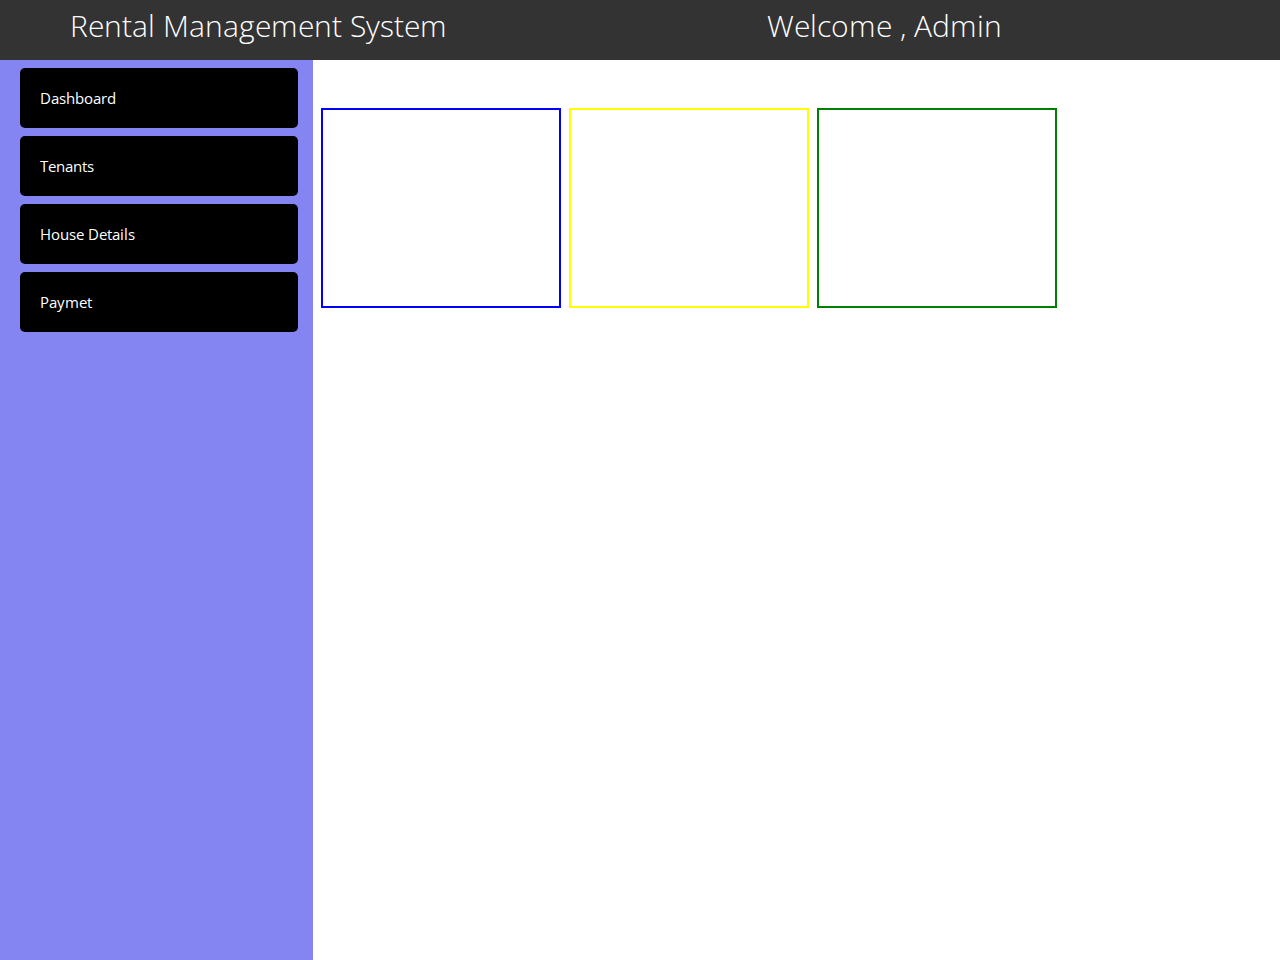
<file: template/index.html>
<!DOCTYPE html>
<html lang="en">
<head>
    <meta charset="UTF-8">
    <meta http-equiv="X-UA-Compatible" content="IE=edge">
    <meta name="viewport" content="width=device-width, initial-scale=1.0">
    <link rel="stylesheet" href="../css/all.min.css">
    <link rel="stylesheet" href="../css/bootstrap.css">
    <link rel="stylesheet" href="../css/style.css">
    <link rel="stylesheet" href="../css/bootstrap.min.css">
    <title>Rental Management System</title>
</head>
<body>
    <header>
        <div class="navbar bg-dark">
        <div class="container">
            <nav>
                
                    <div class="row">
                        <h2>Rental Management System </h2>
                        <h2 class="Welcome">Welcome , Admin</h2>
                    </div>
            </nav>
        </div>
    </div>
    </header>
    <div class="row">
        <div class="col-sm-3 dashboard">
            <a href="./index.html"><li class="mt-2"><i class="fas fab-home"></i>Dashboard</li></a>
            <a href="./tenants.html"><li class="mt-2"><i class="fa fab-home"></i>Tenants</li></a>
            <a href="./house.html"><li class="mt-2"><i class="fas fab-home"></i>House Details</li></a>
            <a href="./paymet.html"><li class="mt-2"><i class="fas fab-home"></i>Paymet</li></a>
         
        </div>
        <div class="col-sm-9 ">
        
            <div class="row">
                <div class="col-sm-4 ml-2 mt-5 border1">
                    <div class="d-flex">
                        <div class="d-block">
                            <h4>1</h4>
                            <h3>Total Houses</h3>
                        </div>
                        <i class="fab fas-home"></i>
                    </div>
                    <div class="card-house">
                        
                        <div class="ml-auto mt-5">
                            <h4>View List > </h4>
                        </div>
                    </div>
                </div>
                <div class="col-sm-4 ml-2 mt-5  border2">
                    <div class="d-flex">
                        <div class="d-block">
                            <h4>1</h4>
                            <h3>Total Houses</h3>
                        </div>
                        <i class="fab fas-home"></i>
                    </div>
                    <div class="card-house">
                        <div class="ml-auto mt-5">
                            <h4>View List > </h4>
                        </div>
                    </div>
                </div>
                <div class="col-sm-4 ml-2 mt-5 border3">
                    <div class="d-flex">
                        <div class="d-block">
                            <h4>1</h4>
                            <h3>Total Houses</h3>
                        </div>
                        <i class="fab fas-home"></i>
                    </div>
                    <div class="card-house">
                        <div class="ml-auto mt-5">
                            <h4>View List > </h4>
                        </div>
                    </div>
                </div>
            </div>
        </div>
    </div>
    
    
</body>
</html>
</file>
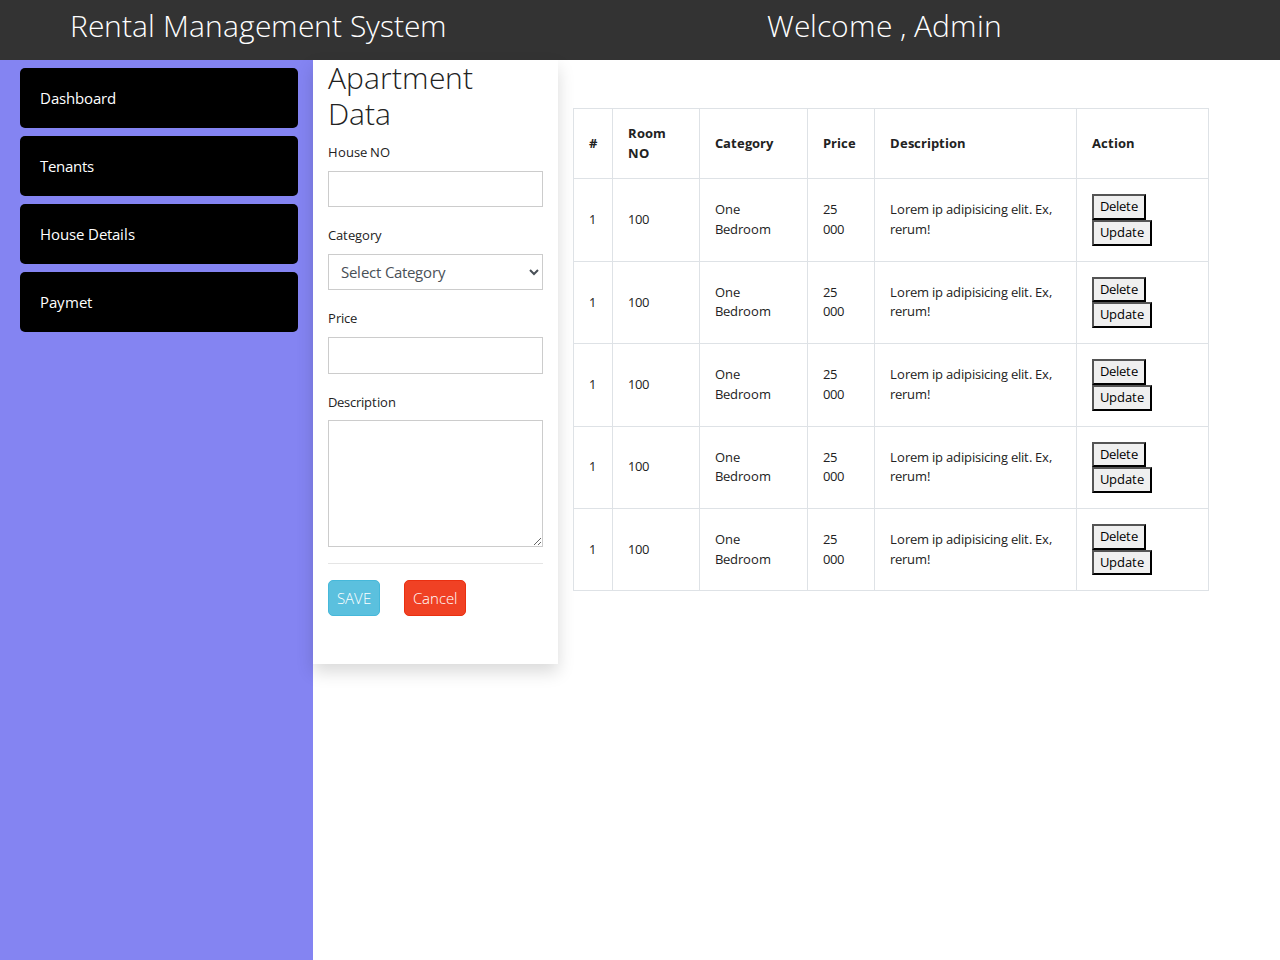
<file: template/house.html>
<!DOCTYPE html>
<html lang="en">
<head>
    <meta charset="UTF-8">
    <meta http-equiv="X-UA-Compatible" content="IE=edge">
    <meta name="viewport" content="width=device-width, initial-scale=1.0">
    <link rel="stylesheet" href="../css/all.min.css">
    <link rel="stylesheet" href="../css/bootstrap.css">
    <link rel="stylesheet" href="../css/style.css">
    <link rel="stylesheet" href="../css/bootstrap.min.css">
    <title>Rental Management System</title>
</head>
<body>
    <header>
        <div class="navbar bg-dark">
        <div class="container">
            <nav>
                
                    <div class="row">
                        <h2>Rental Management System </h2>
                        <h2 class="Welcome">Welcome , Admin</h2>
                    </div>
            </nav>
        </div>
    </div>
    </header>
    <div class="row">
        <div class="col-sm-3 dashboard">
            <a href="./index.html"><li class="mt-2"><i class="fas fab-home"></i>Dashboard</li></a>
            <a href="./tenants.html"><li class="mt-2"><i class="fa fab-home"></i>Tenants</li></a>
            <a href="./house.html"><li class="mt-2"><i class="fas fab-home"></i>House Details</li></a>
            <a href="./paymet.html"><li class="mt-2"><i class="fas fab-home"></i>Paymet</li></a>
         
           
         
        </div>
        <div class="col-sm-9 ">
            <div class="row">
                <div class="col-sm-3 shadow pb-5">
                    <h2>Apartment Data</h2>
                    <form action="">
                        <div class="form-group">
                            <label for="">House NO</label>
                            <input type="text" class="form-control" >
                        </div>
                        <div class="form-group">
                            <label for="">Category</label>
                           <select name="" id="" class="form-control">
                               <option value="">Select Category</option>
                               <option value="bedister">Bedister</option>
                               <option value="one Bedroom">One Bedroom</option>
                               <option value="Two Bedroom">Two Bedroom</option>
                           </select>
                        </div>
                        <div class="form-group">
                            <label for="">Price</label>
                            <input type="number" class="form-control" >
                        </div>
                        <div class="form-group">
                            <label for="">Description</label>
                            <textarea name="" id="" cols="30" rows="5" class="form-control"></textarea>
                        </div>
                        <hr>
                        <div class="d-flex ">
                            <button type="submit" class="btn btn-info">SAVE</button>
                            <button type="submit" class="ml-4 btn btn-danger">Cancel</button>
                        </div>
                        
                    </form>

                </div>
                <div class="col-sm-9">
                    <table class="table-bordered mt-5"> 
                        <tr>
                            <th>#</th>
                            <th>Room NO</th>
                            <th>Category</th>
                            <th>Price</th>
                            <th>Description</th>
                            <th>Action</th>
                        </tr>
                        <tr> 
                            <td>1</td>
                            <td>100</td>
                            <td>One Bedroom</td>
                            <td>25 000</td>
                            <td>Lorem ip adipisicing elit. Ex, rerum!</td>
                            <td><button>Delete</button>  <button>Update</button></td>
                        </tr>
                        <tr> 
                            <td>1</td>
                            <td>100</td>
                            <td>One Bedroom</td>
                            <td>25 000</td>
                            <td>Lorem ip adipisicing elit. Ex, rerum!</td>
                            <td><button>Delete</button>  <button>Update</button></td>
                        </tr>
                        <tr> 
                            <td>1</td>
                            <td>100</td>
                            <td>One Bedroom</td>
                            <td>25 000</td>
                            <td>Lorem ip adipisicing elit. Ex, rerum!</td>
                            <td><button>Delete</button>  <button>Update</button></td>
                        </tr>
                        <tr> 
                            <td>1</td>
                            <td>100</td>
                            <td>One Bedroom</td>
                            <td>25 000</td>
                            <td>Lorem ip adipisicing elit. Ex, rerum!</td>
                            <td><button>Delete</button>  <button>Update</button></td>
                        </tr>
                        <tr> 
                            <td>1</td>
                            <td>100</td>
                            <td>One Bedroom</td>
                            <td>25 000</td>
                            <td>Lorem ip adipisicing elit. Ex, rerum!</td>
                            <td><button>Delete</button>  <button>Update</button></td>
                        </tr>
                        
                    
                    </table>
                </div>
            </div>
        
        </div>
    </div>
    
    
</body>
</html>
</file>
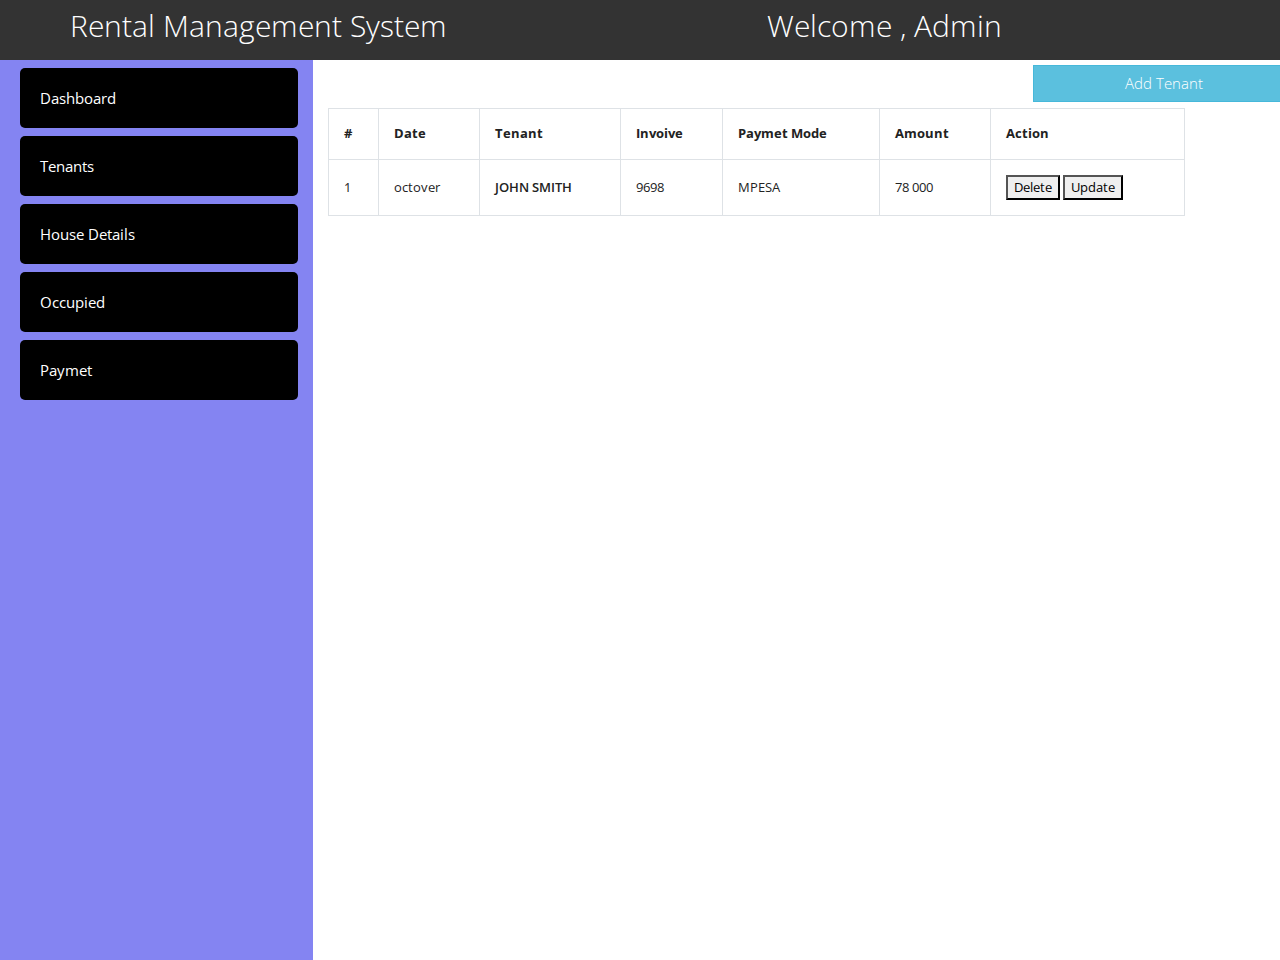
<file: template/paymet.html>
<!DOCTYPE html>
<html lang="en">
<head>
    <meta charset="UTF-8">
    <meta http-equiv="X-UA-Compatible" content="IE=edge">
    <meta name="viewport" content="width=device-width, initial-scale=1.0">
    <link rel="stylesheet" href="../css/all.min.css">
    <link rel="stylesheet" href="../css/bootstrap.css">
    <link rel="stylesheet" href="../css/style.css">
    <link rel="stylesheet" href="../css/bootstrap.min.css">
    <title>Rental Management System</title>
</head>
<body>
    <header>
        <div class="navbar bg-dark">
        <div class="container">
            <nav>
                
                    <div class="row">
                        <h2>Rental Management System </h2>
                        <h2 class="Welcome">Welcome , Admin</h2>
                    </div>
            </nav>
        </div>
    </div>
    </header>
    <div class="row">
        <div class="col-sm-3 dashboard">
            <a href="./index.html"><li class="mt-2"><i class="fas fab-home"></i>Dashboard</li></a>
            <a href="./tenants.html"><li class="mt-2"><i class="fa fab-home"></i>Tenants</li></a>
            <a href="./house.html"><li class="mt-2"><i class="fas fab-home"></i>House Details</li></a>
            <a href="./occupied.html"><li class="mt-2"><i class="fa fab-home"></i>Occupied</li></a>
            <a href="./paymet.html"><li class="mt-2"><i class="fas fab-home"></i>Paymet</li></a>
         
           
         
        </div>
        <div class="col-sm-9 ">
            <div class="ml-auto mt-3">
                <button class="btn btn-info badd1"  data-toggle="modal" data-target="#mypay">Add Tenant</button>
            </div>
            <table class="table-bordered mt-5"> 
                <tr>
                    <th>#</th>
                    <th>Date</th>
                    <th>Tenant</th>
                    <th>Invoive</th>
                    <th>Paymet Mode</th>
                    <th>Amount</th>
                    
                    <th>Action</th>
                </tr>
                <tr>
                    <tr>
                        <td>1</td>
                        <td>octover</td>
                        <td class="name-table">john Smith</td>
                        <td>9698</td>
                        <td>MPESA</td>
                        <td>78 000</td>
                        <td><button>Delete</button>  <button>Update</button></td>

                    </tr>

                
               
            
            </table>
        
        </div>
    </div>
    <div class="container col-sm-6">
        <!-- Modal -->
        <div class="modal fade" id="mypay" role="dialog">
            <div class="modal-dialog modal-lg">
                <div class="modal-content">
                    <div class="modal-header">
                        <h4 class="modal-title">Paymet Details</h4>
                        <button type="button" class="close" data-dismiss="modal">×</button>
                    </div>
    
                    <div class="modal-body">
                        <form action="">
                            <div class="form-group">
                                <label for="">Date of Paymet</label>
                            <input type="date" class="form-control px-2 mt-1" required>
                            </div>
                            <div class="form-group">
                                <label for="">Tenant Name</label>
                            <input type="text" class="form-control px-2 mt-1" required>
                            </div>
    
                            <div class="form-group">
                                <label for="">Invoive Number</label>
                            <input type="text" class="form-control px-2 mt-1" required>
                            </div>
                            <div class="form-group">
                            <select name="" id="" class="form-control">
                                <option value="">Select Mode Of  Paymet</option>
                                <option value="MPESA">MPESA</option>
                                <option value="Bank Account">Bank Account</option>
                                <option value="Cash">Cash</option>
                            </select>
                            </div>
                            <div class="form-group">
                                <label for="">Amount</label>
                            <input type="number" min="0" class="form-control px-2 mt-1" required>
                            </div>
                    </div>
                    <div class="modal-footer">
    
                        <button type="submit" name="send" class="btn btn-info">Save</button>
                    </div>
                    </form>
    
    
    
                </div>
            </div>
        </div>
    </div>
</file>
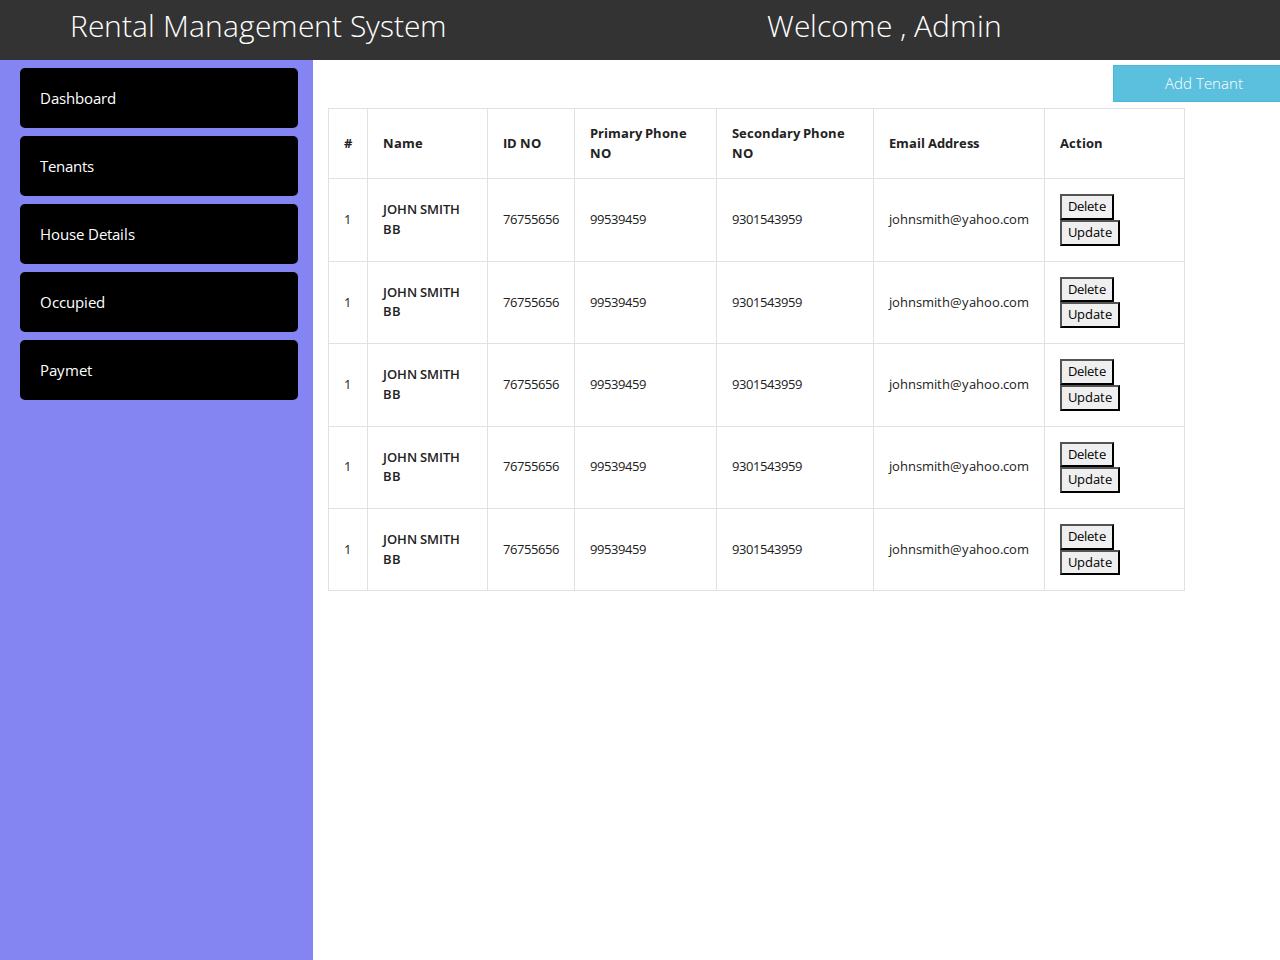
<file: template/tenants.html>
<!DOCTYPE html>
<html lang="en">
<head>
    <meta charset="UTF-8">
    <meta http-equiv="X-UA-Compatible" content="IE=edge">
    <meta name="viewport" content="width=device-width, initial-scale=1.0">
    <link rel="stylesheet" href="../css/all.min.css">
    <link rel="stylesheet" href="../css/bootstrap.css">
    <link rel="stylesheet" href="../css/style.css">
    <link rel="stylesheet" href="../css/bootstrap.min.css">
    <title>Rental Management System</title>
</head>
<body>
    <header>
        <div class="navbar bg-dark">
        <div class="container">
            <nav>
                
                    <div class="row">
                        <h2>Rental Management System </h2>
                        <h2 class="Welcome">Welcome , Admin</h2>
                    </div>
            </nav>
        </div>
    </div>
    </header>
    <div class="row">
        <div class="col-sm-3 dashboard">
            <a href="./index.html"><li class="mt-2"><i class="fas fab-home"></i>Dashboard</li></a>
            <a href="./tenants.html"><li class="mt-2"><i class="fa fab-home"></i>Tenants</li></a>
            <a href="./house.html"><li class="mt-2"><i class="fas fab-home"></i>House Details</li></a>
            <a href="./occupied.html"><li class="mt-2"><i class="fa fab-home"></i>Occupied</li></a>
            <a href="./paymet.html"><li class="mt-2"><i class="fas fab-home"></i>Paymet</li></a>
         
           
         
        </div>
        <div class="col-sm-9 ">
            <div class="ml-auto mt-3">
                <button class="btn btn-info badd" data-toggle="modal" data-target="#mypay">Add Tenant</button>
            </div>
            <table class="table-bordered mt-5"> 
                <tr>
                    <th>#</th>
                    <th>Name</th>
                    <th>ID NO</th>
                    <th>Primary Phone NO</th>
                    <th>Secondary Phone NO</th>
                    <th>Email Address</th>
                    <th>Action</th>
                </tr>
                <tr>
                    <td>1</td>
                    <td class="name-table">JOHN SMITH BB</td>
                    <td>76755656</td>
                    <td>99539459 </td>
                    <td>9301543959</td>
                    <td>johnsmith@yahoo.com</td>
                    <td><button>Delete</button>  <button>Update</button></td>
                   

                </tr>
                <tr>
                    <td>1</td>
                    <td class="name-table">JOHN SMITH BB</td>
                    <td>76755656</td>
                    <td>99539459 </td>
                    <td>9301543959</td>
                    <td>johnsmith@yahoo.com</td>
                    <td><button>Delete</button>  <button>Update</button></td>
                   

                </tr>
                <tr>
                    <td>1</td>
                    <td class="name-table">JOHN SMITH BB</td>
                    <td>76755656</td>
                    <td>99539459 </td>
                    <td>9301543959</td>
                    <td>johnsmith@yahoo.com</td>
                    <td><button>Delete</button>  <button>Update</button></td>
                   

                </tr>
                <tr>
                    <td>1</td>
                    <td class="name-table">JOHN SMITH BB</td>
                    <td>76755656</td>
                    <td>99539459 </td>
                    <td>9301543959</td>
                    <td>johnsmith@yahoo.com</td>
                    <td><button>Delete</button>  <button>Update</button></td>
                   

                </tr>
                <tr>
                    <td>1</td>
                    <td class="name-table">JOHN SMITH BB</td>
                    <td>76755656</td>
                    <td>99539459 </td>
                    <td>9301543959</td>
                    <td>johnsmith@yahoo.com</td>
                    <td><button>Delete</button>  <button>Update</button></td>
                   

                </tr>
            
            </table>
        
        </div>
    </div>
    <div class="container">
        <!-- Modal -->
        <div class="modal fade" id="mypay" role="dialog">
            <div class="modal-dialog modal-lg">
                <div class="modal-content">
                    <div class="modal-header">
                        <h4 class="modal-title">Tenant Details</h4>
                        <button type="button" class="close" data-dismiss="modal">×</button>
                    </div>
    
                    <div class="modal-body">
                        <form action="">
                            <div class="form-group">
                                <label for="">Your Name</label>
                            <input type="text" class="form-control px-2 mt-1" required>
                            </div>
                            <div class="form-group">
                                <label for="">Your ID Number</label>
                            <input type="text" class="form-control px-2 mt-1" required>
                            </div>
    
                            <div class="form-group">
                                <label for="">Primary Phone Number</label>
                            <input type="text" class="form-control px-2 mt-1" required>
                            </div>
                            <div class="form-group">
                                <label for="">Secondary Phone Number</label>
                            <input type="text" class="form-control px-2 mt-1" required>
                            </div>
                            <div class="form-group">
                                <label for="">Email Address</label>
                            <input type="text" class="form-control px-2 mt-1" required>
                            </div>
                    </div>
                    <div class="modal-footer">
    
                        <button type="submit" name="send" class="btn btn-info">Save</button>
                    </div>
                    </form>
    
    
    
                </div>
            </div>
        </div>
    </div>
    <script src="../js/jquery.min.js"></script>
    <script src="../js/bootstrap.js"></script>
    <script src="../js/bootstrap.min.js"></script>
    

    
</body>
</html>
</file>
<file: css/style.css>
/*============================
Hedaer
========================*/
a{
    text-decoration: none;
}
header {
    color: #fff;
}
header .Welcome{
    margin-left: 20rem;
}
.dashboard button{
    margin-top: 10rem;
    padding:10px 20px;
    text-transform: uppercase;
    border-radius: 5px;
}
.dashboard{
    
    background-color: rgba(9, 9, 230, 0.5);
    height: 100vh;
    color: #fff;
    width:70%;
}
.dashboard li{
    list-style: none;
    background-color: #000;
    line-height: 60px;
    margin-left: 20px;
    padding:0px 20px; 
    border-radius: 5px;
}
.dashboard li:hover{
    background-color: #fff;
    color: #000;
}
.dashboard a li:hover {
    color: #000;
}

.dashboard a {
    color: #fff;
    text-decoration: none;
}
.row .col-sm-9 h2{
    float: right;
}
.row .col-sm-9 .col-sm-4{
    max-width: 240px;
    height: 200px;
   
}
.row .col-sm-9 .border3 .d-flex{
  
   
   
}
.border3{
    border: 2px solid green;
    color: #fff;
}
.border2{
    border: 2px solid yellow;
    color: #fff;
}
.border1{
    border: 2px solid blue;
    color: #fff;
}
.row .col-sm-9 .col-sm-4 .card-house {
    float: right;
}
.row .col-sm-9 .col-sm-4 .card-house a{
   color: #fff;
  
}
table tr th,table tr td{
    height: 30px;
   padding: 15px;

}
table tr .name-table{
    font-weight: 600;
    text-transform: uppercase;
}
.badd{
    position: absolute;
    top: 0px;
    left: 50rem;
    right: 0px;
    margin-top: 5px;
}
.badd1{
    position: absolute;
    top: 0px;
    left: 45rem;
    right: 0px;
    margin-top: 5px;
}
table{
    width: 90%;
}
.tenant{
    width: 100% !important;
    padding-right: 20px;
}
table .btn,form .btn{
    border-radius: 5px;
}
</file>
